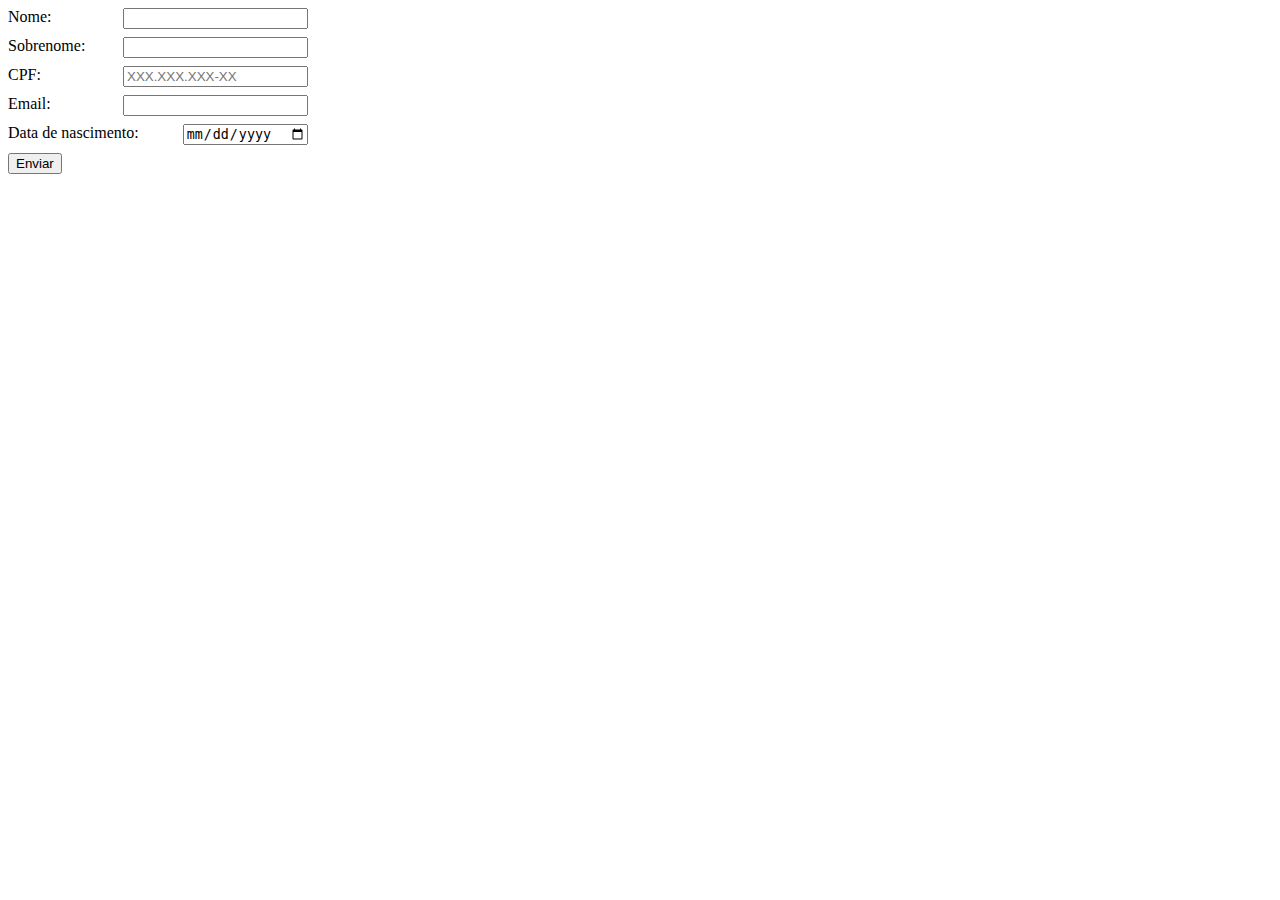
<file: aula04/index.html>
<!DOCTYPE html>
<html lang="pt-br">
<head>
    <meta charset="UTF-8">
    <meta name="viewport" content="width=device-width, initial-scale=1.0">
    <link rel="stylesheet" href="/aula04/style.css">

    <title>Formulário</title> <!--nome da página-->
</head> <!--meta data da pagina-->
<body>
    <header></header>
    <main>
        <section>
            <form class="formulario" action="">

                <div class="itemForm">
                    <label for="nome">Nome: </label>
                    <input type="text" id="nome" name="nome" required>
                    <div class="erro" id="erroNome"></div>
                </div>

                <div class="itemForm">
                    <label for="sobrenome">Sobrenome: </label>
                    <input type="text" id="sobrenome" name="sobrenome" required>
                    <div class="erro" id="erroSobrenome"></div>
                </div>

                <div class="itemForm">
                    <label for="cpf">CPF: </label>
                    <input type="text" id="cpf" name="cpf" pattern="\d{3}\.\d{3}\.\d{3}\-\d{2}" minlength="11" maxlength="14" placeholder="XXX.XXX.XXX-XX" required>
                    <div class="erro" id="erroCpf"></div>
                </div>

                <div class="itemForm">
                    <label for="email">Email: </label>
                    <input type="email" id="email" name="email" required>
                    <div class="erro" id="erroEmail"></div>
                </div>

                <div class="itemForm">
                    <label for="data">Data de nascimento: </label>
                    <input type="date" id="data" name="data" required>
                    <div class="erro" id="erroData"></div>
                </div>

                <div>
                    <button type="submit">Enviar</button>
                </div>
            </form>
        </section>
    </main>
    <footer></footer>

<script src="/aula04/script2.js"></script>
</body>
</html>
</file>
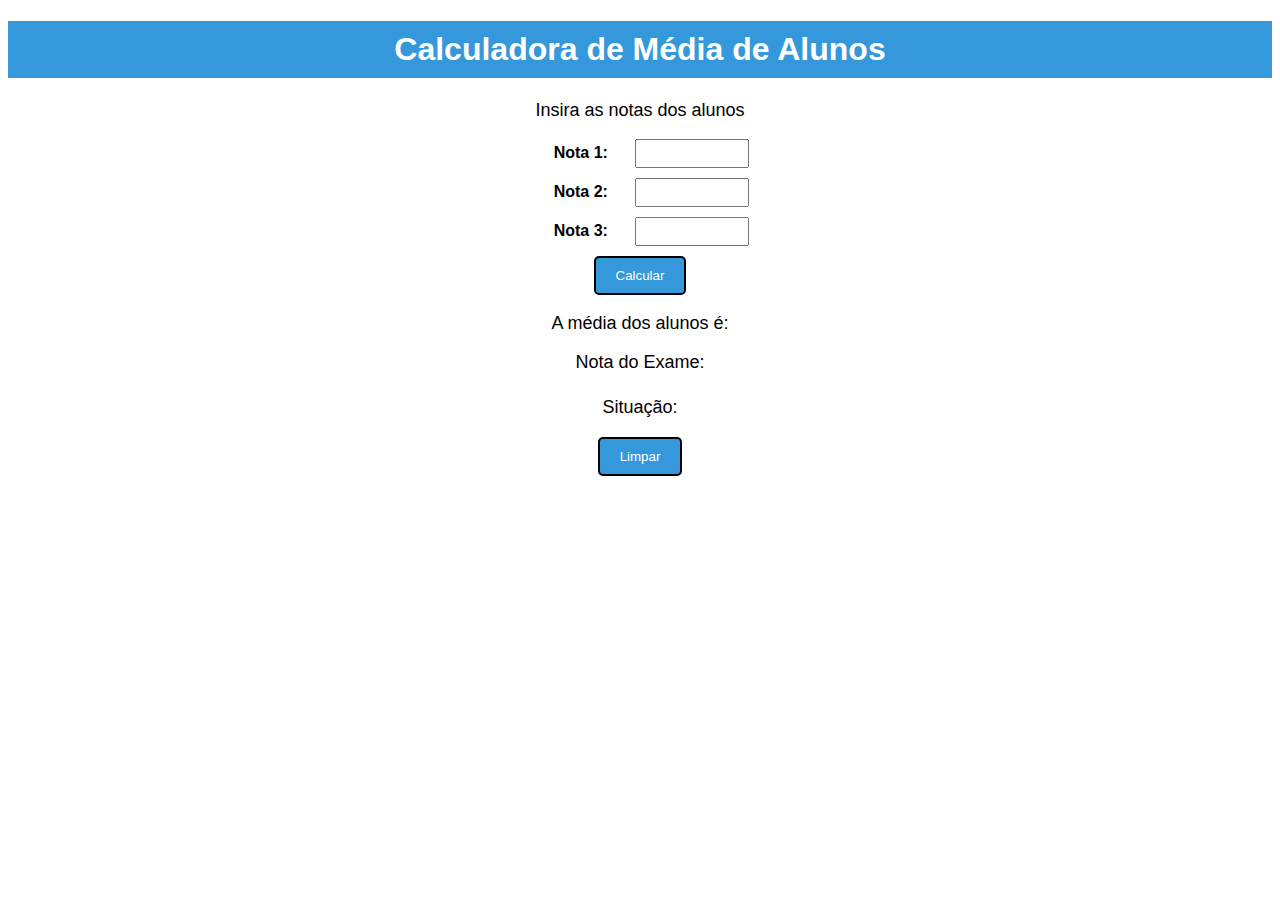
<file: aula02/aula2.html>
<!DOCTYPE html>
<html lang="pt-br">
<head>
    <meta charset="UTF-8">
    <meta name="viewport" content="width=device-width, initial-scale=1.0">

    <link rel="stylesheet" href="/aula02/style02.css">

    <title>Aula 02 | Java Script - Calculadora de Média de Alunos</title>
</head>

<body>
    <h1>Calculadora de Média de Alunos</h1>
    <p>Insira as notas dos alunos</p>

    <label for="nota1">Nota 1:</label>
    <input type="number" id="nota1" name="nota1"><br>

    <label for="nota2">Nota 2:</label>
    <input type="number" id="nota2" name="nota2"><br>

    <label for="nota3">Nota 3:</label>
    <input type="number" id="nota3" name="nota3"><br>

    <button onclick="calcularMedia()">Calcular</button>
   
    <p>A média dos alunos é: <span id="media"></span></p>
    <p>Nota do Exame: <span id="notaExame"></span></p>
    <p>Situação: <span id="situacao"></span></p>

    <button type="reset">Limpar</button>
    

<script src="/aula02/script02.js"></script>
    
</body>
</html>
</file>
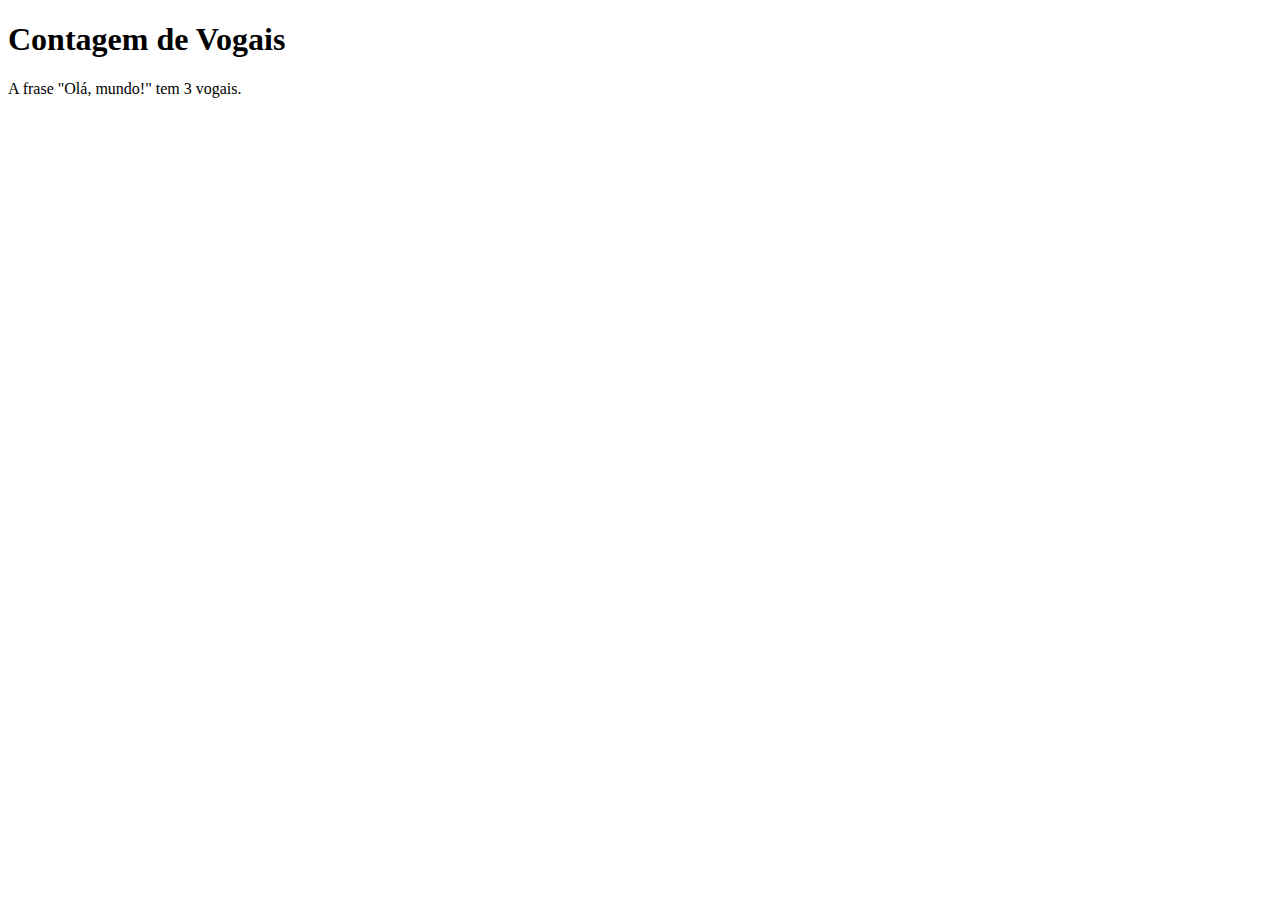
<file: aula05/pagina1.html>
<!DOCTYPE html>
<html lang="en">
<head>
  <meta charset="UTF-8">
  <title>Contagem de Vogais</title>
</head>
<body>
  <h1>Contagem de Vogais</h1>
  <p id="resultado"></p>

  <script>
    function contarVogais(frase) {
      const vogais = 'aeiouAEIOU';
      let contador = 0;
      for (let i = 0; i < frase.length; i++) {
        if (vogais.includes(frase[i])) {
          contador++;
        }
      }
      return contador;
    }

    const frase = 'Olá, mundo!';
    const resultado = contarVogais(frase);

    // Atualizar o conteúdo do parágrafo com o resultado
    document.getElementById('resultado').textContent = `A frase "${frase}" tem ${resultado} vogais.`;
  </script>
</body>
</html>
</file>
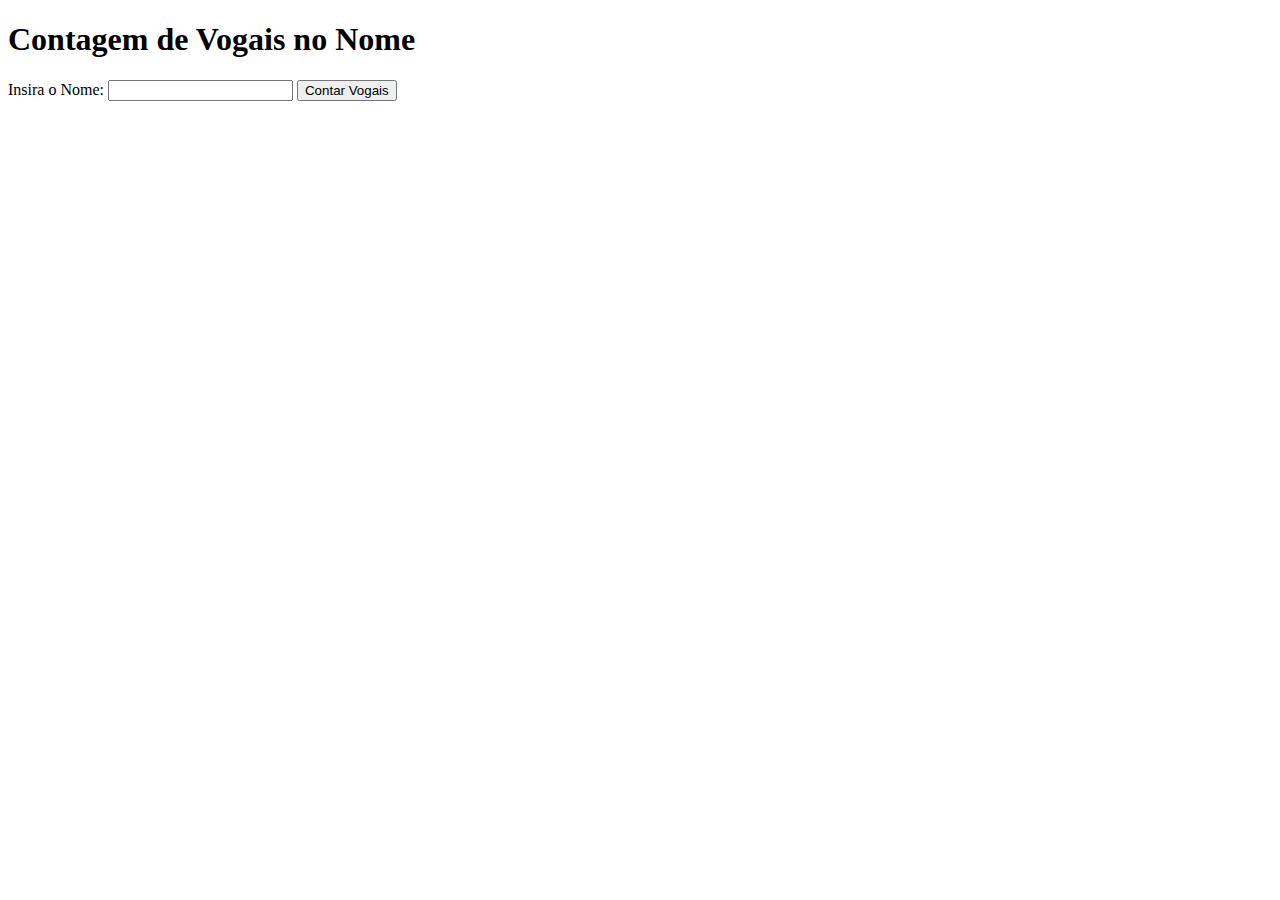
<file: aula05/pagina2.html>
<!DOCTYPE html>
<html lang="en">
<head>
  <meta charset="UTF-8">
  <title>Contagem de Vogais no Nome</title>
</head>
<body>
  <h1>Contagem de Vogais no Nome</h1>
  <label for="nomeInput">Insira o Nome:</label>
  <input type="text" id="nomeInput">
  <button onclick="exibirContagem()">Contar Vogais</button>
  <p id="resultado"></p>

  <script>
    function contarVogaisNoNome(nome) {
      const vogais = 'aeiouAEIOU';
      let contador = 0;
      for (let i = 0; i < nome.length; i++) {
        if (vogais.includes(nome[i])) {
          contador++;
        }
      }
      return contador;
    }

    function exibirContagem() {
      const nome = document.getElementById('nomeInput').value;
      const resultado = contarVogaisNoNome(nome);

      // Atualizar o conteúdo do parágrafo com o resultado
      document.getElementById('resultado').textContent = `O nome "${nome}" tem ${resultado} vogais.`;
    }
  </script>
</body>
</html>
</file>
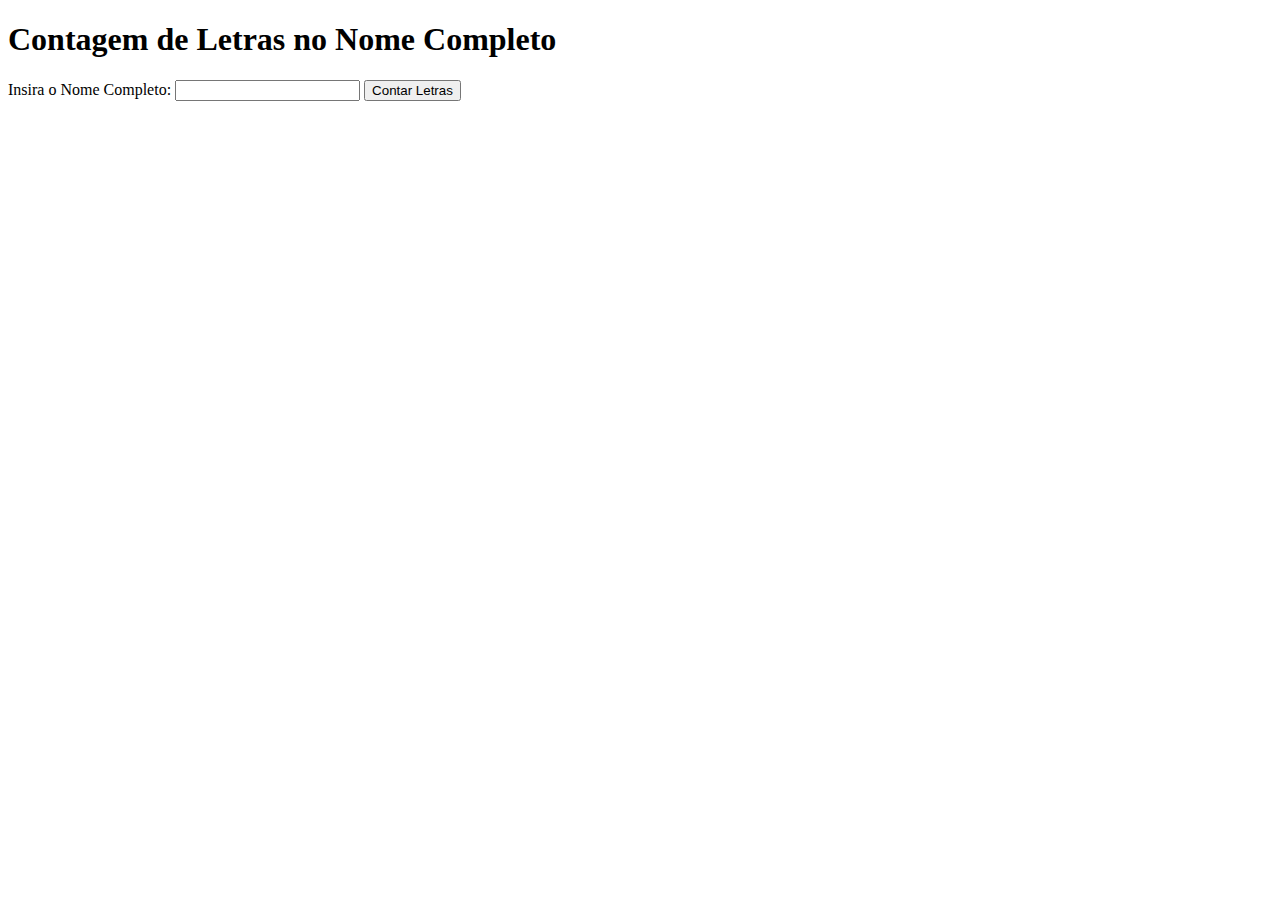
<file: aula05/pagina3.html>
<!DOCTYPE html>
<html lang="en">
<head>
  <meta charset="UTF-8">
  <title>Contagem de Letras no Nome Completo</title>
</head>
<body>
  <h1>Contagem de Letras no Nome Completo</h1>
  <label for="nomeCompletoInput">Insira o Nome Completo:</label>
  <input type="text" id="nomeCompletoInput">
  <button onclick="exibirContagem()">Contar Letras</button>
  <p id="resultado"></p>

  <script>
    function contarLetrasNoNomeCompleto(nomeCompleto) {
      let contador = 0;
      for (let i = 0; i < nomeCompleto.length; i++) {
        const caractere = nomeCompleto[i].toLowerCase(); // Considerando letras maiúsculas e minúsculas iguais
        if (/^[a-z]$/i.test(caractere)) { // Verifica se o caractere é uma letra do alfabeto
          contador++;
        }
      }
      return contador;
    }

    function exibirContagem() {
      const nomeCompleto = document.getElementById('nomeCompletoInput').value;
      const resultado = contarLetrasNoNomeCompleto(nomeCompleto);

      // Atualizar o conteúdo do parágrafo com o resultado
      document.getElementById('resultado').textContent = `O nome completo "${nomeCompleto}" tem ${resultado} letras.`;
    }
  </script>
</body>
</html>
</file>
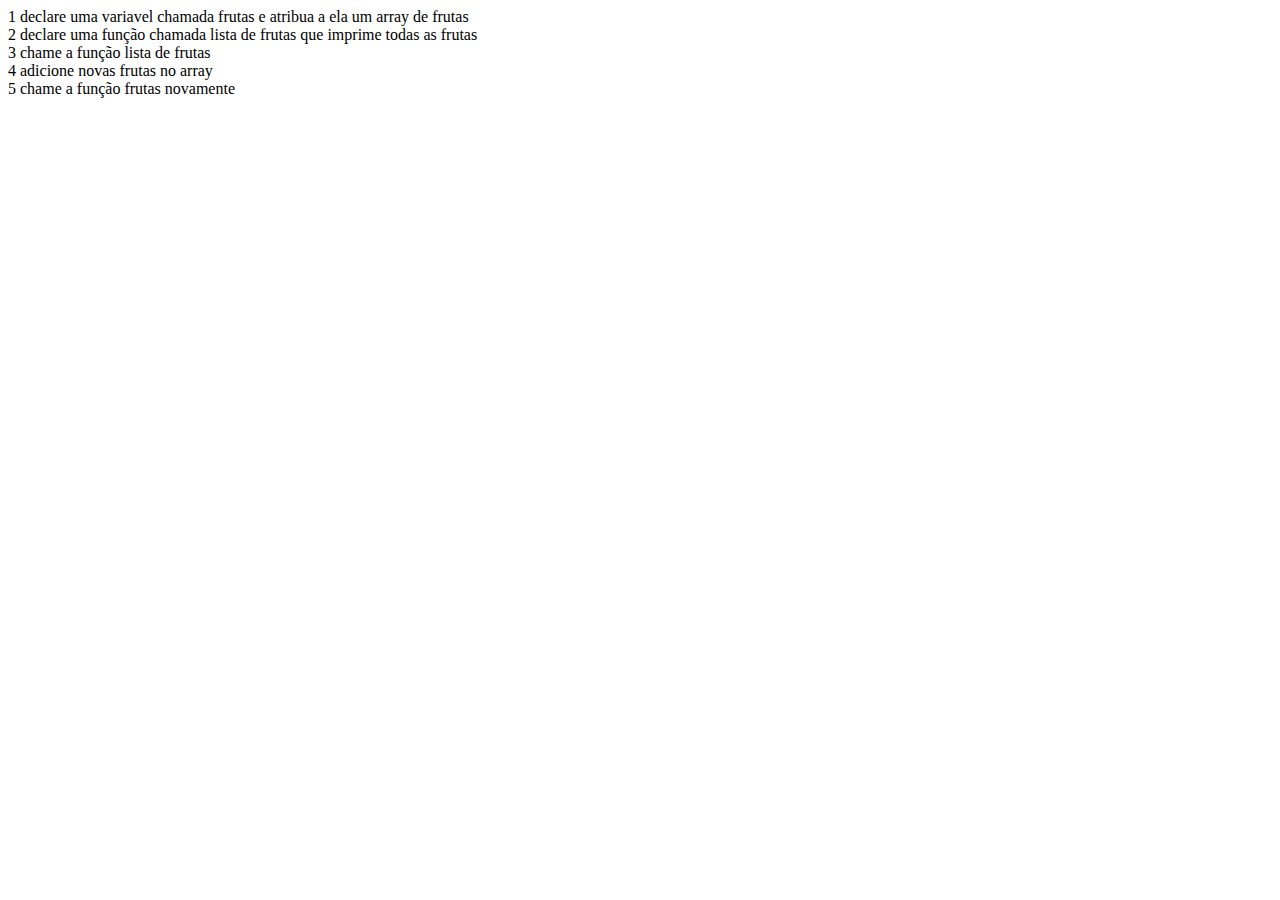
<file: aula06/teste3.html>
<!DOCTYPE html>
<html lang="en">
<head>
    <meta charset="UTF-8">
    <meta name="viewport" content="width=device-width, initial-scale=1.0">
    <title>Document</title>
</head>
<body>
    1 declare uma variavel chamada frutas e atribua a ela um array de frutas <br>
    2 declare uma função chamada lista de frutas que imprime todas as frutas <br>
    3 chame a função lista de frutas <br>
    4 adicione novas frutas no array <br>
    5 chame a função frutas novamente <br>


    <script>

        let frutas = ["banana", "laranja", "kiwi"];
        function listaDeFrutas(){
            for (let i = 0; i < frutas.length; i++){
                console.log(frutas[i]);
            }
        }
        listaDeFrutas();
        frutas.push("figo", "abacaxi");

        listaDeFrutas();

    </script>
</body>
</html>
</file>
<file: aula04/style.css>
.erro{
    color: red;
}
.itemForm{
    display: flex;
    width: 300px;
    padding-bottom: 0.5rem;
}
input{
    margin-left: auto ;
}
</file>
<file: aula02/style02.css>
/*Style sheet para calculo da média dos alunos, aula 2*/

body {
    font-family: Arial, sans-serif;
    text-align: center;
}

h1 {
    background-color: #3498db;
    color: white;
    padding: 10px;
}

p {
    font-size: 18px;
}

label {
    display: inline-block;
    width: 100px;
    font-weight: bold;
}

input {
    width: 100px;
    padding: 5px;
    margin-bottom: 10px;
}

button {
    background-color: #3498db;
    color: white;
    border: 2px solid black;
    border-radius: 5px;
    padding: 10px 20px;
    cursor: pointer;
}

button:hover {
    background-color: #2980b9;
}

#situacao {
    font-size: 24px;
    font-weight: bold;
    margin-top: 20px;
}

.aprovado {
    color: #27ae60;
}

.reprovado {
    color: #e74c3c;
}
</file>
